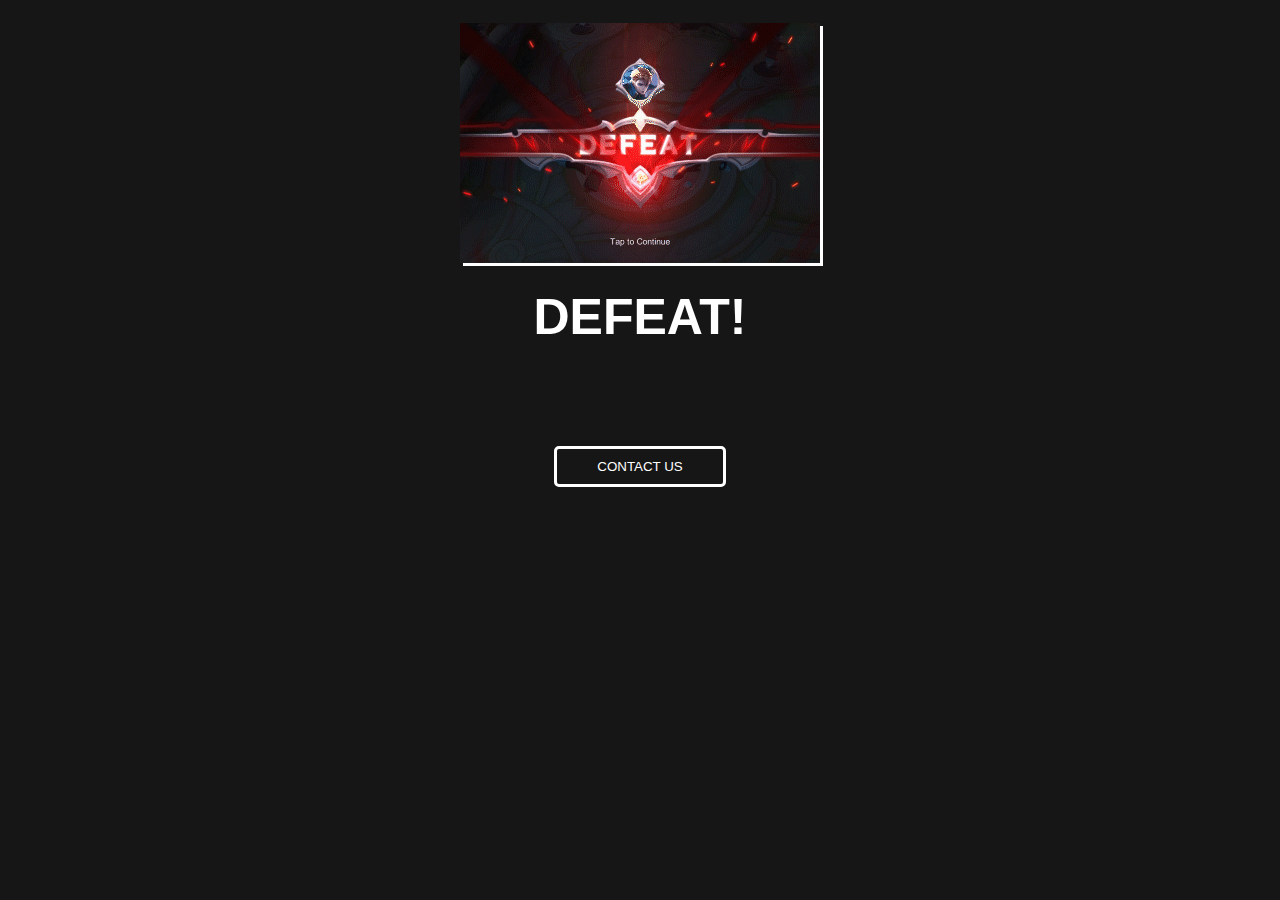
<file: pick_alucard.html>
<!DOCTYPE html>
<html>
<head>
    <title>Alucard Simulator</title>
    <link rel="stylesheet" href="styles/main.css">
    <link rel="stylesheet" href="styles/contact-us.css">
</head>
<body>
    <div class="main-container">
        <img class="gif-size" src="gifs/alu_defeat.gif">
        <p class="web-header" style="margin-top:10px;">
            DEFEAT!
        </p>
        <a href="contact_us.html">
            <button class="contact-us">
                CONTACT US
            </button>
        </a>
    </div>   
</body>
</html>
</file>
<file: styles/main.css>
body{
    background-color: rgb(22, 22, 22);
    
}

.bg-img{
    position:fixed;
    
    z-index:-1;
}

.web-header{
    color: white;
    font-family: arial;
    font-weight: 700;
    font-size: 50px;
    margin:0;
}

.web-header-under{
    color: white;
    font-family: arial;
    font-weight: 400;
    font-size: 25px;
    margin:0;
}

.header_div{
    height: 100px;
    border-bottom:solid;
    border-bottom-width: 2px;
    border-bottom-color: white;
    text-align: center;
}

.main-container{
    display: flex;
    flex-direction: column;
    align-items: center;
}

.gif-size{
    width: 360px;
    height: 240px;
    margin-bottom: 15px;
    margin-top: 15px;
    box-shadow: 3px 3px 0 white;
}
</file>
<file: styles/contact-us.css>
.contact-us{
    margin-top: 100px;
    background-color: rgb(22, 22, 22);
    padding-left: 40px;
    padding-right: 40px;
    padding-top: 10px;
    padding-bottom: 10px;
    color: white;
    border-color: white;
    border: solid;
    border-radius: 5px;
    transition: 0.5s;
}

.contact-us:hover{
    background-color: white;
    color: black;
}
</file>
